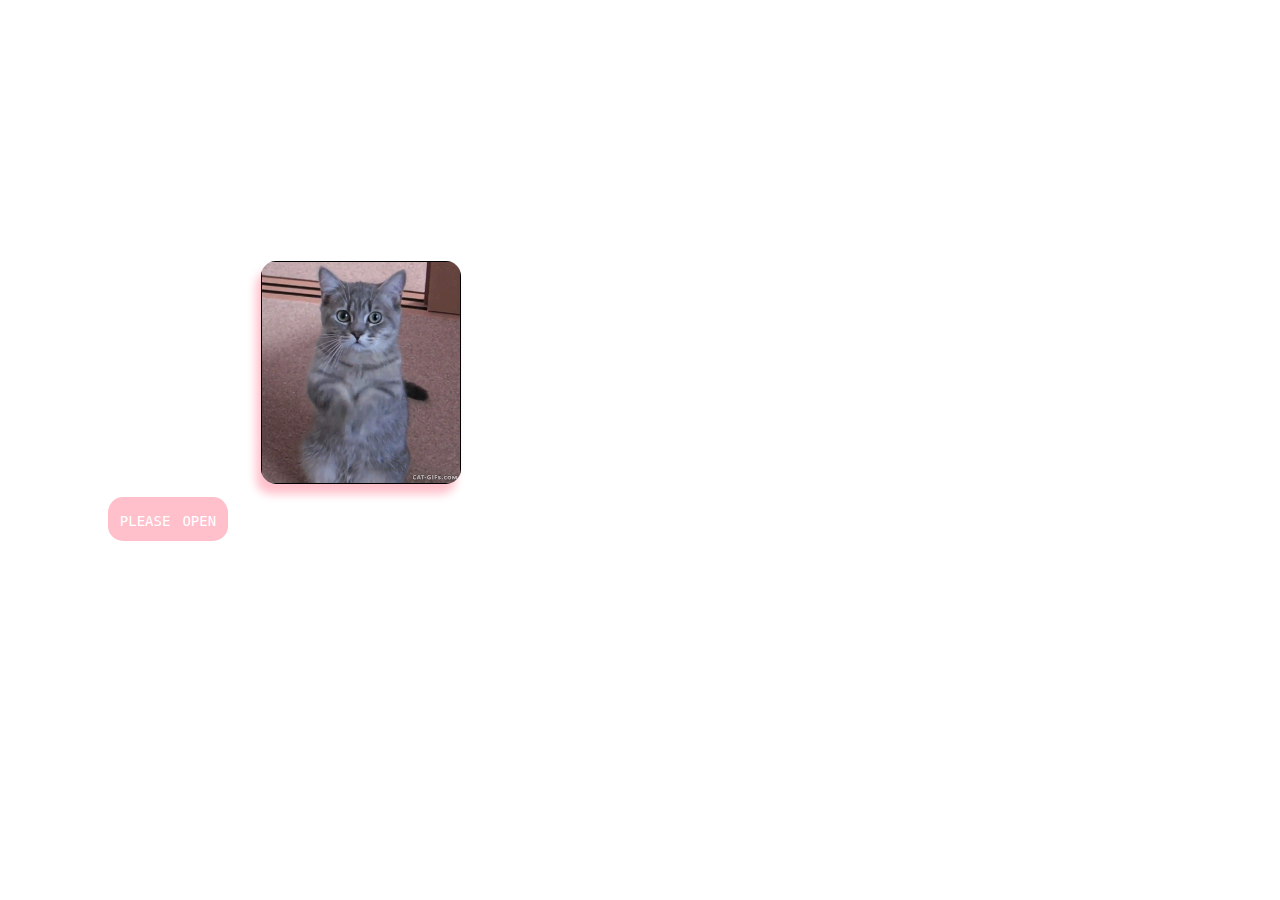
<file: index.html>
<!DOCTYPE html>
<html lang="en">
<head>
    <meta charset="UTF-8">
    <meta name="viewport" content="width=device-width, initial-scale=1">
    <title>Hi!</title>
    <link rel="stylesheet" href="index.css">
    <script src="https://ajax.googleapis.com/ajax/libs/jquery/3.7.1/jquery.min.js"></script>
    <script>
        $(document).ready(function(){
            $("#button").click(function(){
                $("#msg").slideToggle("slow");
            });
        });
    </script>
    
</head>
<body>
    <img class="cat" src="cat.gif">
    <div id="msg">thank you for being my friend and i love you</div>
    
    <div id="button">please open</div>
</body>
</html>
</file>
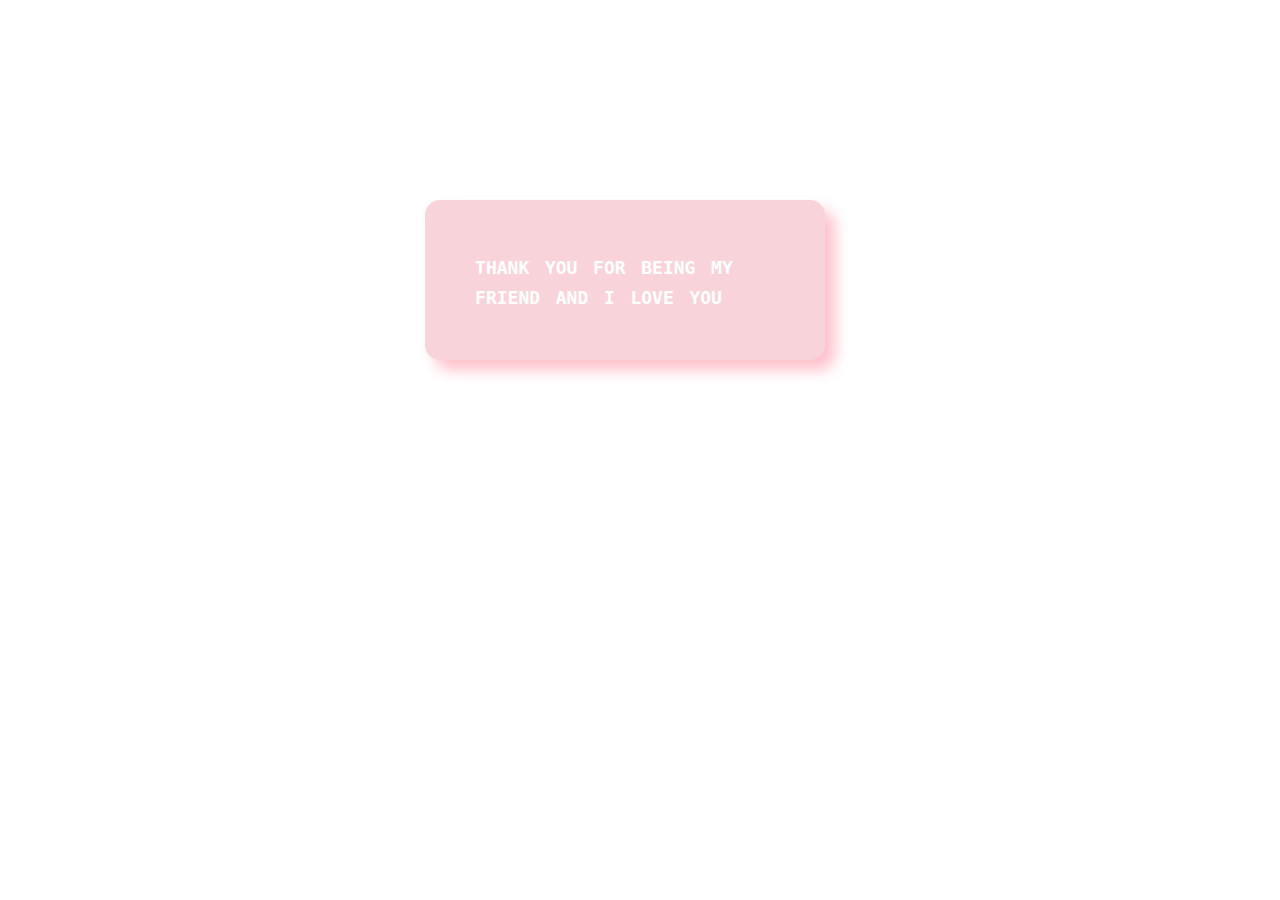
<file: index1.html>
<!DOCTYPE html>
<html lang="en">
<head>
    <meta charset="UTF-8">
    <meta name="viewport" content="width=device-width, initial-scale=1.0">
    <title>Message</title>
    <style>
        body {
            background: white;
        }

        h1 {
            display: grid;
            font-family: monospace;
            font-variant: small-caps;
            background-color: rgb(248, 212, 218);
            border-radius: 15px;
            width: 300px;
            color: white;
            text-align: left;
            padding: 50px;
            margin: 20% 33%;
            margin-top: 200px;
            box-shadow: pink 10px 10px 15px;
        }
    </style>
</head>
<body>
    <h1>
        thank you for being my friend and i love you
    </h1>
</body>
</html>
</file>
<file: index.css>
* {
    font-family: monospace;
    font-variant: small-caps;
}

#button {
    background-color: pink;
    text-align: center;
    margin: 10px 100px;
    width: 100px;
    padding: 10px;
    font-size: 20px;
    border-radius: 15px;
    color: white;
}


#button:hover {
    background-color: rgb(254, 207, 215);
}       

#msg {
    text-align: center;
    background-color: pink;
    width: 200px;
    padding: 20px;
    color: white;
    border-radius: 5px;
    margin: 20px 65px ;
    font-size: 20px;
    display: none;
}

.cat {
    width: 200px;
    margin-left: 20%;
    margin-top: 20%;
    border-radius: 15px;
    box-shadow: pink -5px 10px 10px;
}

@media screen and(min-width: 600px) {
    .cat {
        float:none;
        width: 100%;
    }
}

@media screen and(min-width: 600px) {
    #nsg {
        float: none;
        width: 100%;
    }
}

@media screen and(max-width: 600px) {
    body {
        float: none;
        width: 100%;
    }
}
</file>
